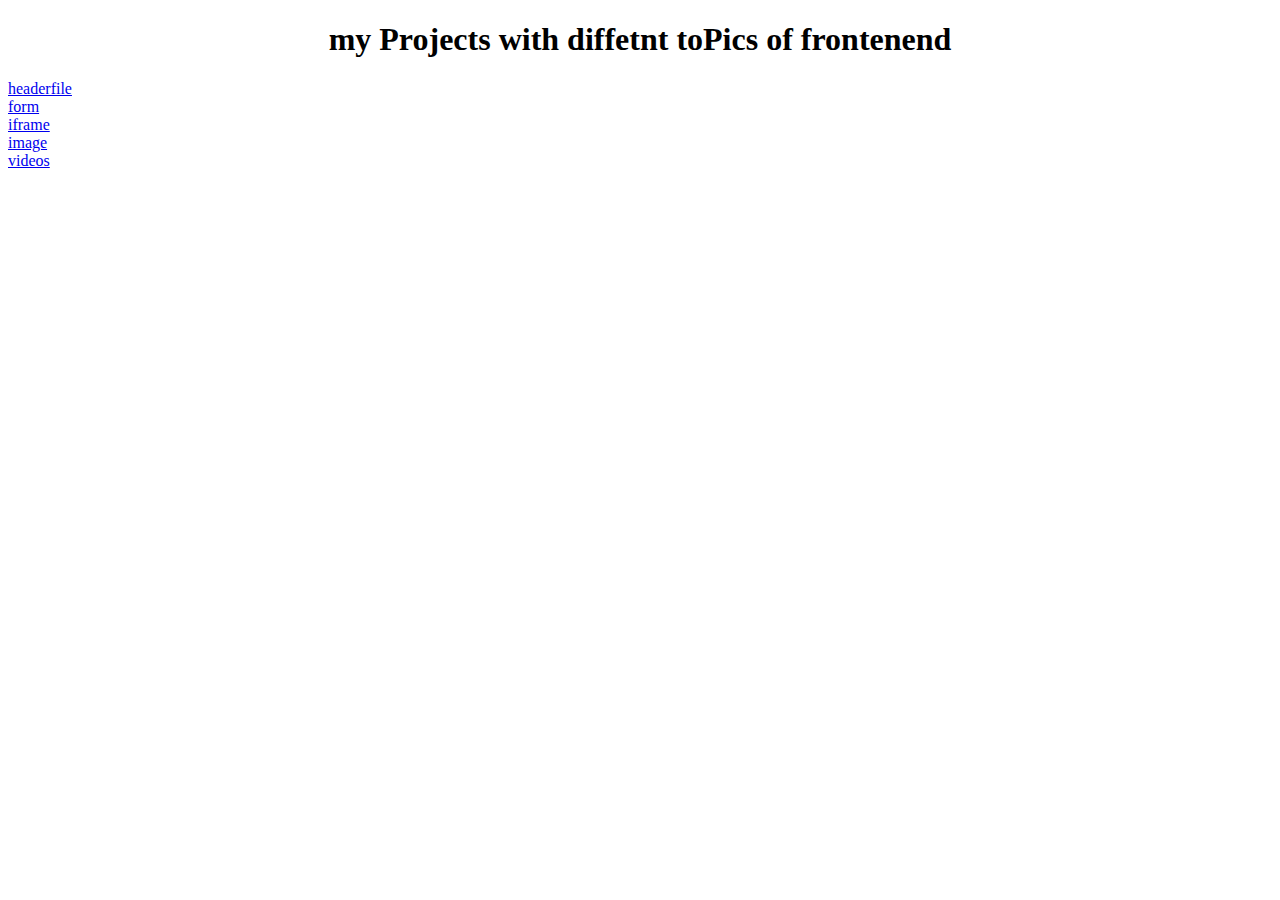
<file: index.html>
<!DOCTYPE html>
<html lang="en">
<head>
    <meta charset="UTF-8">
    <meta http-equiv="X-UA-Compatible" content="IE=edge">
    <meta name="viewport" content="width=device-width, initial-scale=1.0">
    <title>document</title>
</head>
<body>
   <center>
    <h1>my Projects with diffetnt toPics of frontenend </h1>
   </center>

 <div>
    <a href="./fullstack/frontend/language/html/headers/headers.html">headerfile</a>
</div>
<div>
    <a href="./fullstack/frontend/language/html/form/form.html;">form</a>
</div>
<div>
    <a href="./fullstack/frontend/language/html/iframe/iframe.html">iframe</a>
</div>
<div>
    <a href="./fullstack/frontend/language/html/img/img.html">image</a>
</div>
<div>
    <a href="./fullstack/frontend/language/html/videos/videos.html">videos</a>
</div>
    
</body>
</html>
</file>
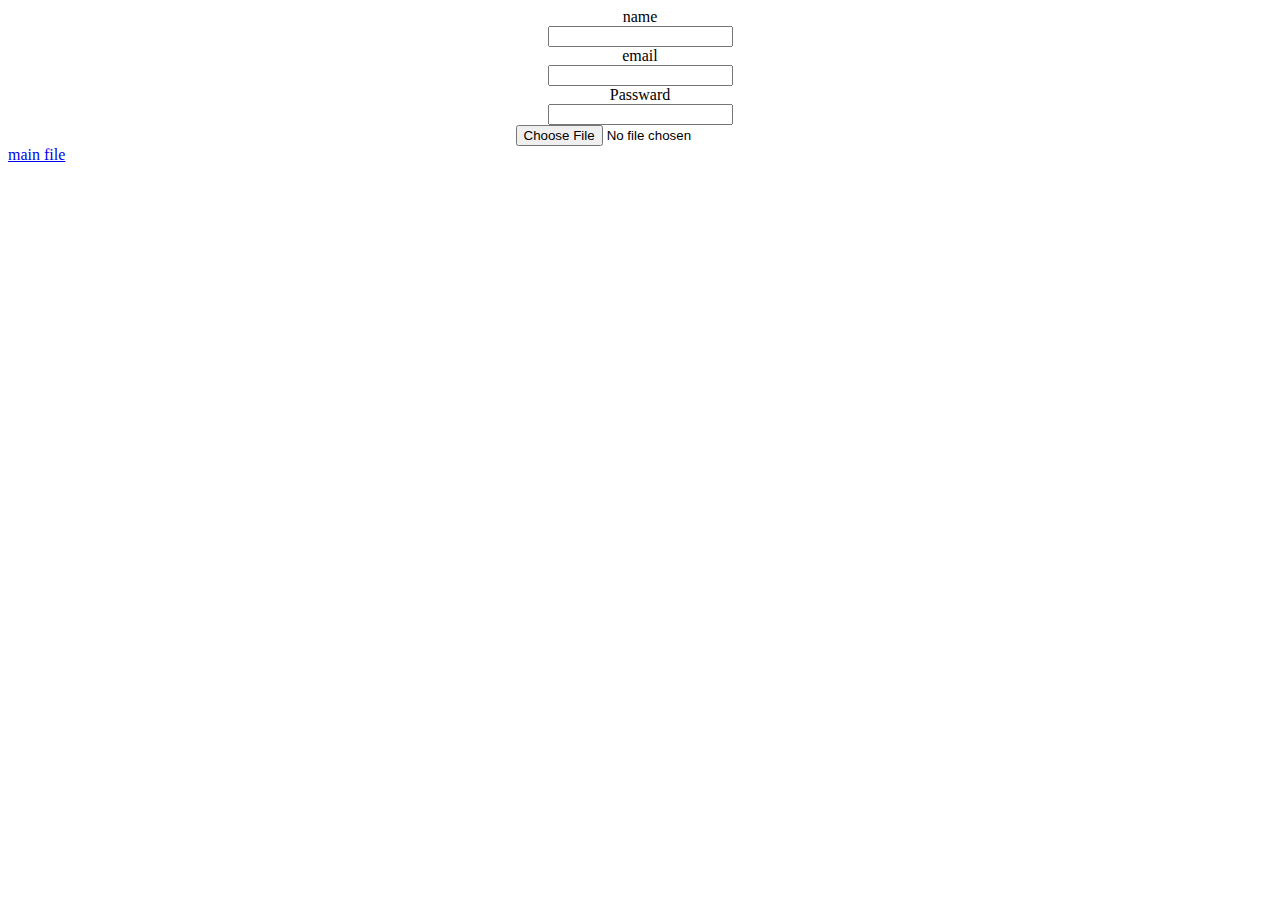
<file: fullstack/frontend/language/html/form/form.html>
<!DOCTYPE html>
<html lang="en">
<head>
    <meta charset="UTF-8">
    <meta http-equiv="X-UA-Compatible" content="IE=edge">
    <meta name="viewport" content="width=device-width, initial-scale=1.0">
    <title>Document</title>
</head>
<body>
    <center>
        <form>
            <label for="">name</label><br>
            <input type="text"><br>
            <label for="">email</label><br>
            <input type="email" name="" id=""><br>
            <label for="">Passward</label><br>
            <input type="password"name="" id=""><br>
            <label for=""><img></label>
            <input type="file">

        </form>
    </center>

    <a href="../../../../../index.html">main file </a>
    
</body>
</html>
</file>
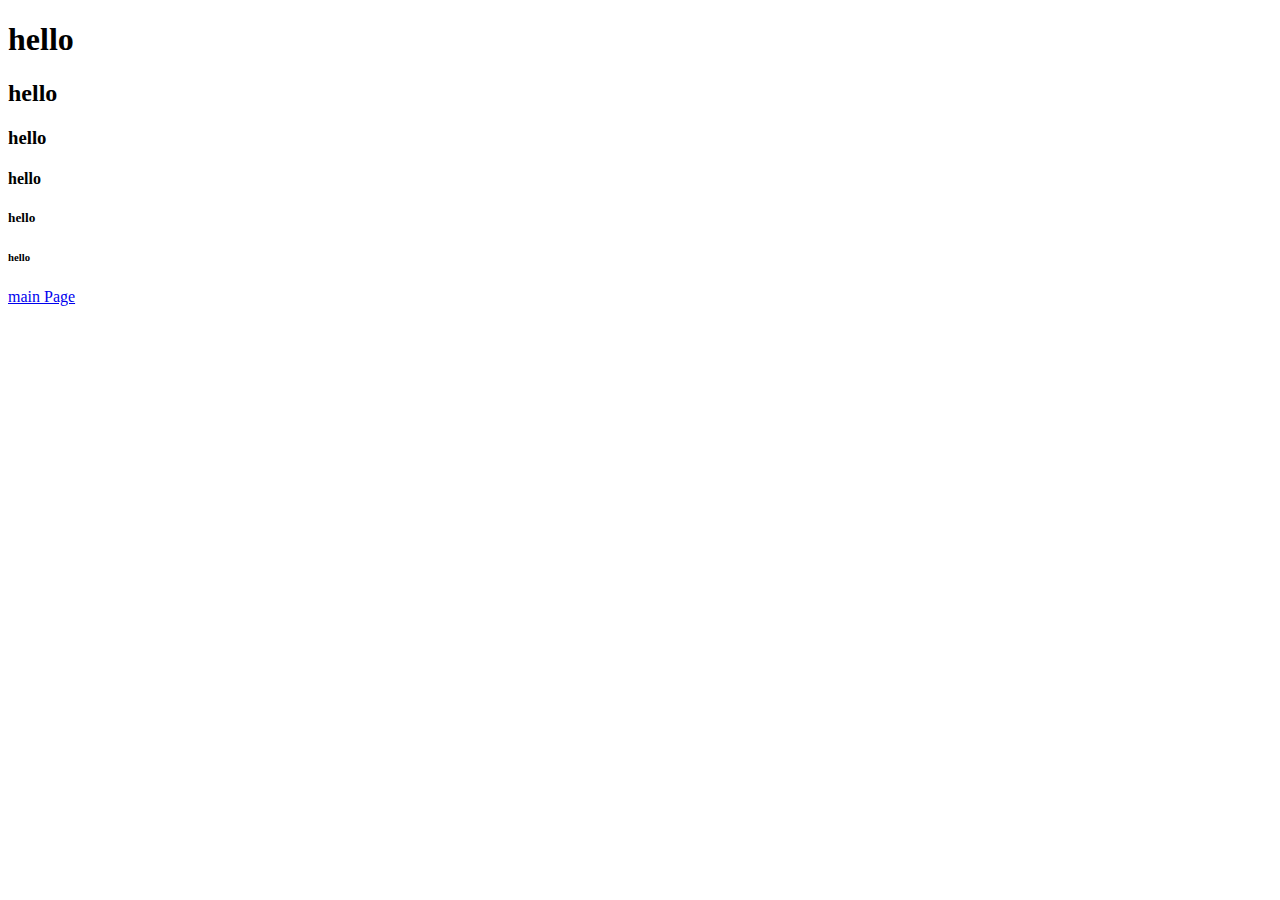
<file: fullstack/frontend/language/html/headers/headers.html>
<!DOCTYPE html>
<html lang="en">
<head>
    <meta charset="UTF-8">
    <meta http-equiv="X-UA-Compatible" content="IE=edge">
    <meta name="viewport" content="width=device-width, initial-scale=1.0">
    <title>Document</title>
</head>
<body>
    <h1>hello</h1>
    <h2>hello</h2>
    <h3>hello</h3>
    <h4>hello</h4>
    <h5>hello</h5>
    <h6>hello</h6>
    
    <a href="../../../../../index.html">main Page</a>
    
</body>
</html>
</file>
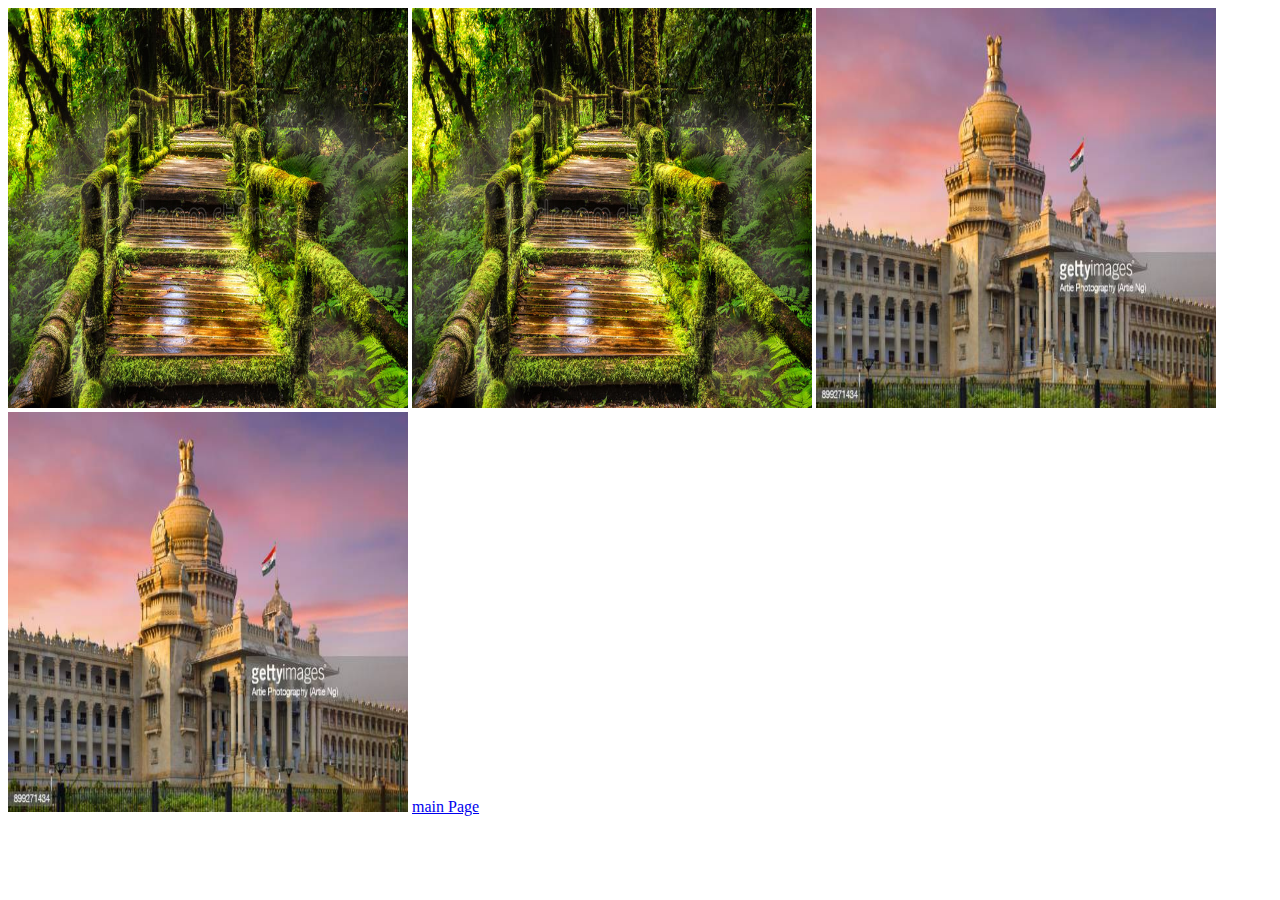
<file: fullstack/frontend/language/html/img/img.html>
<!DOCTYPE html>
<html lang="en">
<head>
    <meta charset="UTF-8">
    <meta http-equiv="X-UA-Compatible" content="IE=edge">
    <meta name="viewport" content="width= , initial-scale=1.0">
    <title>Document</title>
</head>
<body>
    
    <img width="400px" height="400px" src="../../../../Public/image/a1.jpg" alt="">
    <img width="400px" height="400px" src="../../../../Public/image/a1.jpg" alt=""> 
    <img width="400px" height="400px" src="../../../../Public/image/a2.jpg" alt=""> 
    <img width="400px" height="400px" src="../../../../Public/image/a2.jpg" alt="">
    <a href="../../../../../index.html">main Page</a>
</body>
</html>
</file>
